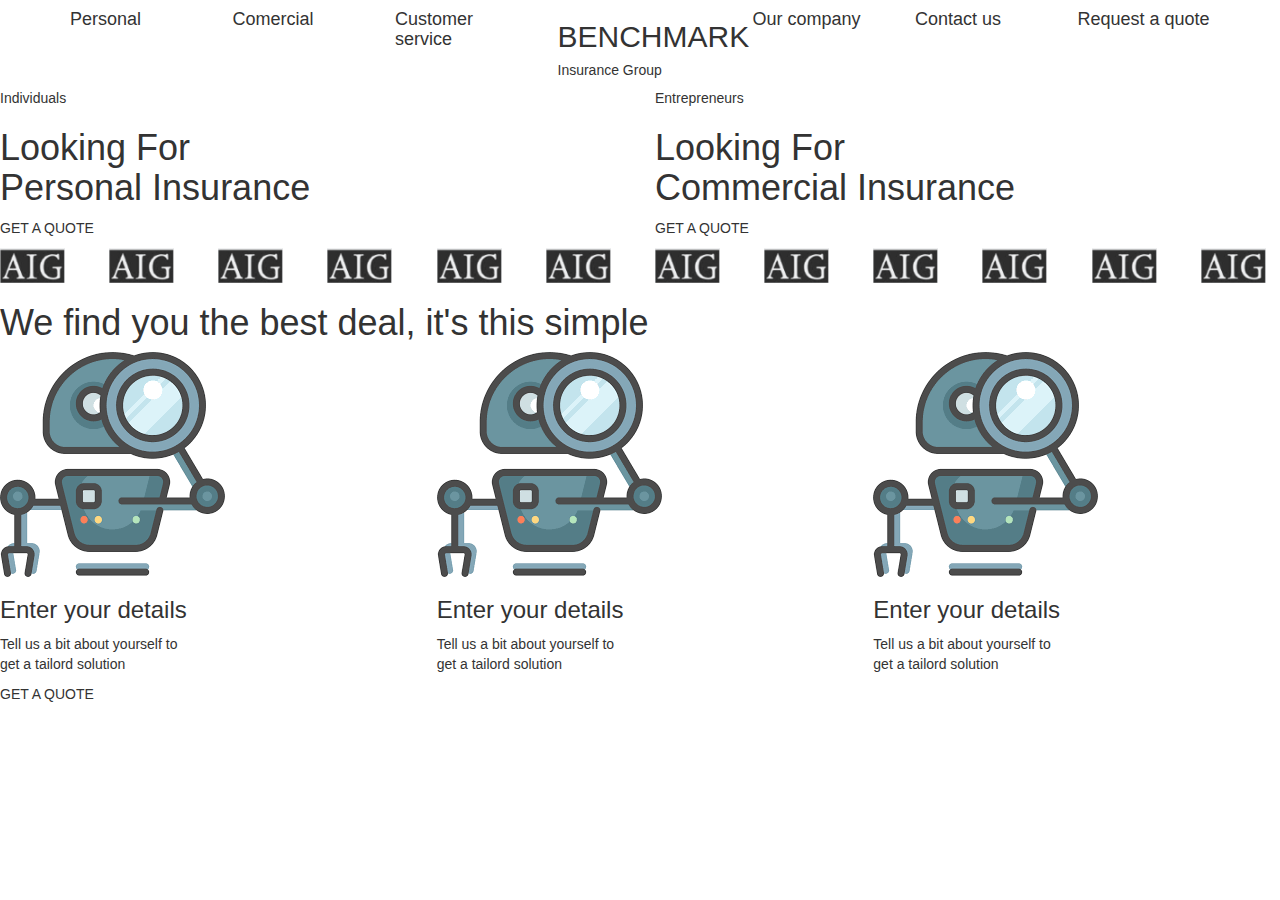
<file: index.html>
<!DOCTYPE html>
<html>
<head>
	<title>BENCH</title>
<link rel="stylesheet" type="text/css" href="css/main.css">
 <meta http-equiv="x-ua-compatible" content="ie=edge">
    <meta name="viewport" content="width=device-width, initial-scale=1.0"/>
    <link rel="stylesheet" href="https://maxcdn.bootstrapcdn.com/font-awesome/4.7.0/css/font-awesome.min.css"/>
    <link rel="stylesheet" href="css/bootstrap.css" />
    <link rel="stylesheet" href="css/main.css" />
    <link rel="stylesheet" href="css/responsive.css" />
    <link rel="stylesheet" href="https://maxcdn.bootstrapcdn.com/bootstrap/3.3.7/css/bootstrap.min.css">
  <script src="https://ajax.googleapis.com/ajax/libs/jquery/3.3.1/jquery.min.js"></script>
  <script src="https://maxcdn.bootstrapcdn.com/bootstrap/3.3.7/js/bootstrap.min.js"></script>
  <link href="https://fonts.googleapis.com/css?family=Source+Serif+Pro" rel="stylesheet">
</head>

<body>
<div class="container custom-con">
    <div class="con">
    <div class="row">
        <div class="col-5">
            <div class="row custom-row">
            <div class="col-4">
                <h4>Personal</h4>
            </div>
            <div class="col-4">
                <h4>Comercial</h4>
            </div>
            <div class="col-4">
                <h4>Customer service</h4>
            </div>
        </div>
        </div>  
        <div class="col-2 bench">
            <div class="top"></div>
            <h2>BENCHMARK</h2>
            <h5>Insurance Group</h5>
        </div>
        <div class="col-5">
            <div class="row custom-row">
            <div class="col-4">
                <h4>Our company</h4>
            </div>
            <div class="col-4">
                <h4>Contact us</h4>
            </div>
            <div class="col-4">
                <h4>Request a quote</h4>
            </div>
        </div>
        </div>
    </div>
    </div>
</div>
    <!-- header end -->

<div class="custom-con-1">
       <div class="row">
           <div class="col-6 custom-col-6">
            <div class="outer-1">

                <p>Individuals</p>
                <h1>Looking For <br> Personal Insurance</h1>
                <div class="button-1"><p>GET A QUOTE</p></div>
            </div>
               
           </div>
           <div class="col-6 custom-col-6">
               <div class="outer-2">
                <p>Entrepreneurs</p>
                <h1>Looking For <br> Commercial Insurance</h1>
                <div class="button-2"><p>GET A QUOTE</p></div>
            </div>
           </div>
       </div> 
    </div>
    <div class="custom-con-2">
       <div class="row">
           <div class="col-1">
               <img src="Assets\pic-3.png">
           </div>
           <div class="col-1">
               <img src="Assets\pic-3.png">
           </div>
           <div class="col-1">
               <img src="Assets\pic-3.png">
           </div>
           <div class="col-1">
               <img src="Assets\pic-3.png">
           </div>
           <div class="col-1">
               <img src="Assets\pic-3.png">
           </div>
           <div class="col-1">
               <img src="Assets\pic-3.png">
           </div>
           <div class="col-1">
               <img src="Assets\pic-3.png">
           </div>
           <div class="col-1">
               <img src="Assets\pic-3.png">
           </div>
           <div class="col-1">
               <img src="Assets\pic-3.png">
           </div>
           <div class="col-1">
               <img src="Assets\pic-3.png">
           </div>
           <div class="col-1">
               <img src="Assets\pic-3.png">
           </div>
           <div class="col-1">
               <img src="Assets\pic-3.png">
           </div>
       </div>
    </div>
    <div class="custom-con-3">
        <div class="top"></div>
        <h1>We find you the best deal, it's this simple</h1>
        <div class="row">
            <div class="col-4 custom-col-4">
                <img src="Assets\pic-4.png">
                <h3>Enter your details</h3>
                <p>Tell us a bit about yourself to<br>get a tailord solution</p>
                
            </div>
            <div class="col-4 custom-col-4">
                <img src="Assets\pic-4.png">
                <h3>Enter your details</h3>
                <p>Tell us a bit about yourself to<br>get a tailord solution</p>
                
            </div>
            <div class="col-4 custom-col-4">
                <img src="Assets\pic-4.png">
                <h3>Enter your details</h3>
                <p>Tell us a bit about yourself to<br>get a tailord solution</p>
                
            </div>
            
        </div>      
        <div class="button-2"><p>GET A QUOTE</p></div>

        
    </div>


 	<script src="js/jquery.min.js"></script>
    <script src="js/tether.min.js"></script>
    <script src="js/bootstrap.min.js"></script> 
    <script src="js/main.js"></script>
</body>

</html>
</file>
<file: css/main.css>
.custom-container{
    width: 100%!important;
    margin:0 auto;
}
/* top-selection:START */
.top-selection{
 border-bottom: 1px solid rgba(0,0,0,0.23);
}
.top-selection .form-alpha{
    width: 5%;   
     display: flex;
    justify-content: center;
    align-items: center;    
    border-right:  1px solid rgba(0,0,0,0.23);
}
.top-selection .form-alpha h1{
    margin: 27px 21px;
}
.top-selection .top-selection-text{
    width: 90%;
    display: flex;
    justify-content: center;
    align-items: center;
}
.top-selection .top-selection-text h2{ 
    margin: 0px;
}
.top-selection .cross-crass{
    width: 5%;
     display: flex;
    justify-content: center;
    align-items: center;
}
 /* top-selection:END */
 /*nav:START*/
 .nav .to-make-center{
    width: 100%;
    display: flex;
    justify-content: center;
    align-items: flex-end;
    height: 100px;
 }
.nav .to-make-center .personal,.nav .to-make-center .commercial{
    font-size: 26px;
    font-weight: 500;
}
.nav .to-make-center .personal{
    margin-right: 10px;
    cursor: pointer;
    opacity: 0.6;
}
.nav .to-make-center .personal:hover{
    opacity: 1;
}
.nav .to-make-center .personal .hover-bottom{
    border-bottom: 2px solid Transparent;

}
.nav .to-make-center .personal:hover .hover-bottom{
    width: 100%;
    display: flex;
    justify-content: center;
    cursor: pointer;
}
.nav .to-make-center .personal .hover-bottom div{
    border-bottom: 2px solid Transparent;
    width: 40px;
}
.nav .to-make-center .personal:hover .hover-bottom div{
    border-bottom: 2px solid #283591;
    width: 40px;
}

.nav .to-make-center .commercial{
    margin-left: 10px;
}
.nav .to-make-center .commercial .border-bottom{
    width: 100%;
    display: flex;
    justify-content: center;
    cursor: pointer;
}
.nav .to-make-center .commercial .border-bottom div{
    border-bottom: 2px solid #283591;
    width: 40px;
}
/*nav:END*/
/*card:START*/

.card{
    border:none;
}
.card .make-inline{
    display: inline-flex;
    box-shadow: 0 0px 18px rgba(0,0,0,0.19), 0 6px 6px rgba(0,0,0,0.23);
border-radius: 5px;
}
.card .make-inline .col-3{
    padding: 0px;
    margin:0px;
}
.card .make-inline .col-3:nth-child(odd){

}
.card .whole-card{

@font-face {
    font-family: UniSansCAPS;
    src: url(../font/UniSansThin.otf);
}
@font-face {
    font-family: AvenirNext;
    src: url("../font/AvenirNextLTPro-Regular.otf");
}
@font-face {
    font-family: UniSansCAPSitalic;
    src: url(../font/UniSansHeavyItalic.otf);
}
@font-face {
    font-family: UniSansCAPSheavy;
    src: url(../font/UniSansHeavy.otf);
}
@font-face {
    font-family: UniSansCAPSthinitalic;
    src: url(../font/UniSansThinItalic.otf);
}

body{
    padding: 0px;
    margin: 0px;
    font-family: 'Source Serif Pro', serif;
}
.custom-con{
    width: 100% !important;
    display: flex;
    justify-content: center;
}
.con{
 width: 96%;
}

.custom-row {
    margin-top: 25px;
}
.bench{
    display: flex;
    flex-direction: column;
    justify-content: center;
    align-items: center;
}
.top{
        border: 2px solid #cea265;
    width: 50px;
}
.bench h2{
        margin-bottom: 0px;
    font-weight: bold;
    margin-top: 20px;
}
.bench h5{
    margin-top: 0px;
}
.outer-1{
    background-image: url(../Assets/pic-1.jpg);
    display: flex;
    flex-direction: column;
    justify-content: center;
    align-items: center;
        height: 530px;
    background-size: cover;
    background-repeat: no-repeat;
    color: #283591;
}
.outer-2{
    background-image: url(../Assets/pic-2.jpg);

    display: flex;
    flex-direction: column;
    justify-content: center;
    align-items: center;
        height: 211px;
        border-right:1px solid #DEE0E3;
        border-bottom: 1px solid #DEE0E3;
}

.card .whole-card:hover {
    background-color: #283591;

}

.card .whole-card i,.card .whole-card h2{
    color:#283591;
}
.card .whole-card:hover i,.card .whole-card:hover h2{
    color: white;
}
.card .whole-card p{
    color: #bca673;   
}
.card .whole-card:hover p{
    color: white;   
}


.custom-con-1{
   width: 1334px !important;
    margin-top: 20px;
}
.custom-col-6{
    padding: 0px;
}

.outer-1 h1{
    text-align: center;
}
.outer-2 h1{
    text-align: center;
}
.button-1{
    color: white;
    background-color: #283591;
    padding: 7px 35px 0px;
    border: 1px solid #283591;
    border-radius: 25px;
}
.button-2{
    color: #283591;
    background-color: white;
    padding: 7px 35px 0px;
    border: 1px solid white;
    border-radius: 25px;
}
.custom-con-2{
      width: 1349px !important;
    display: flex;
    justify-content: center;
    padding: 75px;
    background-color: #eceeef;
}
.custom-con-3{
      width: 1349px !important;
    display: flex;
    flex-direction: column;
    justify-content: center;
    align-items: center;
}
.custom-con-3 h1 {
    margin-top: 50px;
}
.custom-col-4 {
    display: flex;
    flex-direction: column;
    justify-content: center;
    align-items: center;
    text-align: center;
    padding: 60px;
}
</file>
<file: css/responsive.css>
/*footer:START*/
@media (max-width: 479px) and (min-width: 320px){
}
@media (max-width: 574px) and (min-width: 480px){
}
@media (max-width: 684px) and (min-width: 575px){
}
@media (max-width: 767px) and (min-width: 685px){
}
@media (max-width: 991px) and (min-width: 768px){
}
@media (max-width: 1023px) and (min-width: 992px){

}
@media (max-width: 1199px) and (min-width: 1024px){
}
</file>
